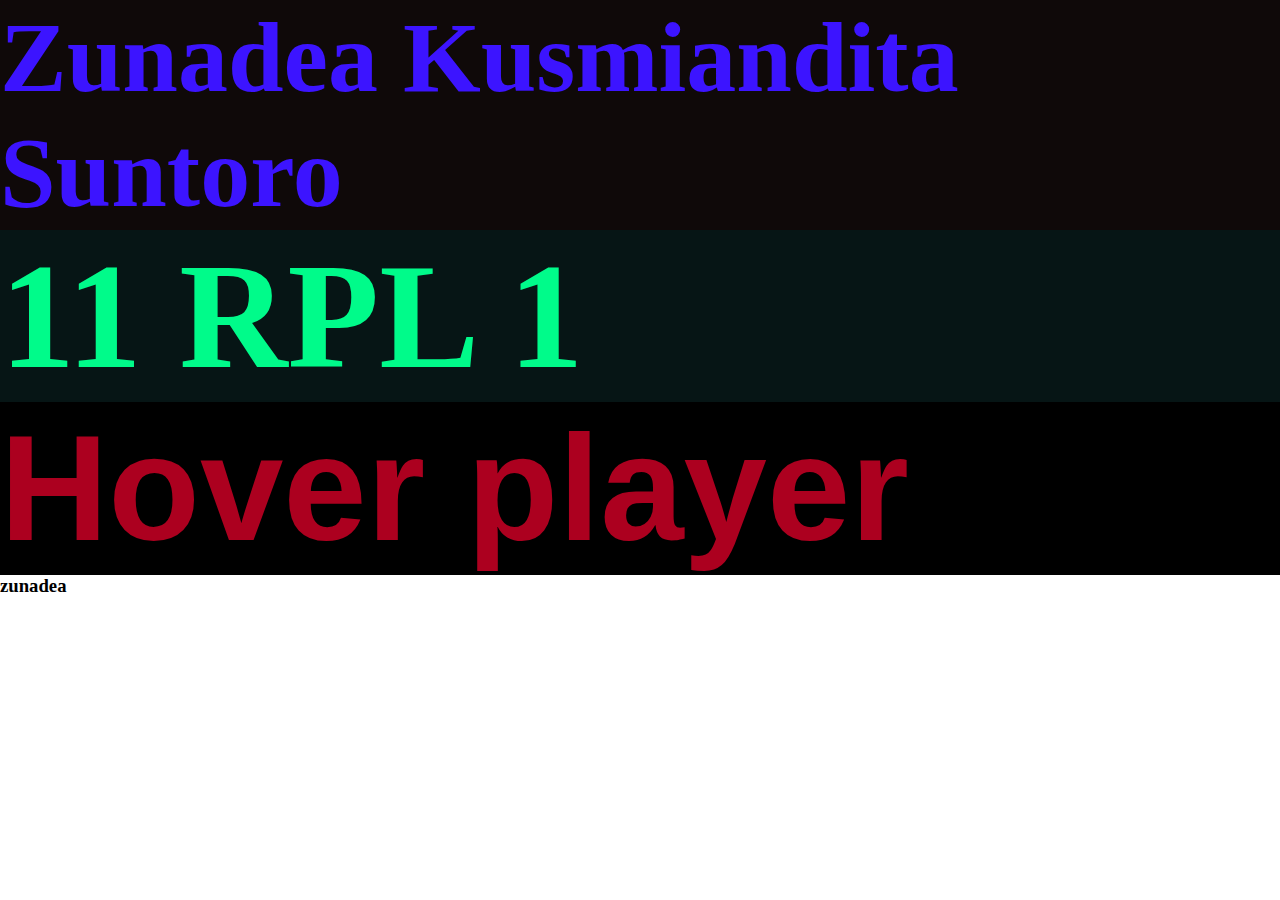
<file: Belajar html & css.html>
<!DOCTYPE html>
<html>

<head>
    <title>Belajar | CSS</title>
    <link rel="stylesheet" href="style.css" />
    <style>
        h2 {
            color: rgb(187, 12, 240);
            font-size: 150px;
            background-color: rgb(0, 0, 0);
        }
        
        .nama {
            color: rgb(0, 251, 138);
            background-color: rgb(6, 21, 21);
        }
        
        #nama {
            font-family: 'Arial', serif;
            color: rgb(172, 0, 31);
        }
    </style>
</head>

<body>
    <h1 style="color :rgb(60, 20, 255); font-size:100px; background-color: rgb(15, 9, 9);">Zunadea Kusmiandita Suntoro</h1>
    <h2 class="nama">11 RPL 1</h2>
    <h2 id="nama">Hover player</h2>
    <h3>zunadea</h3>
</body>

</html>
</file>
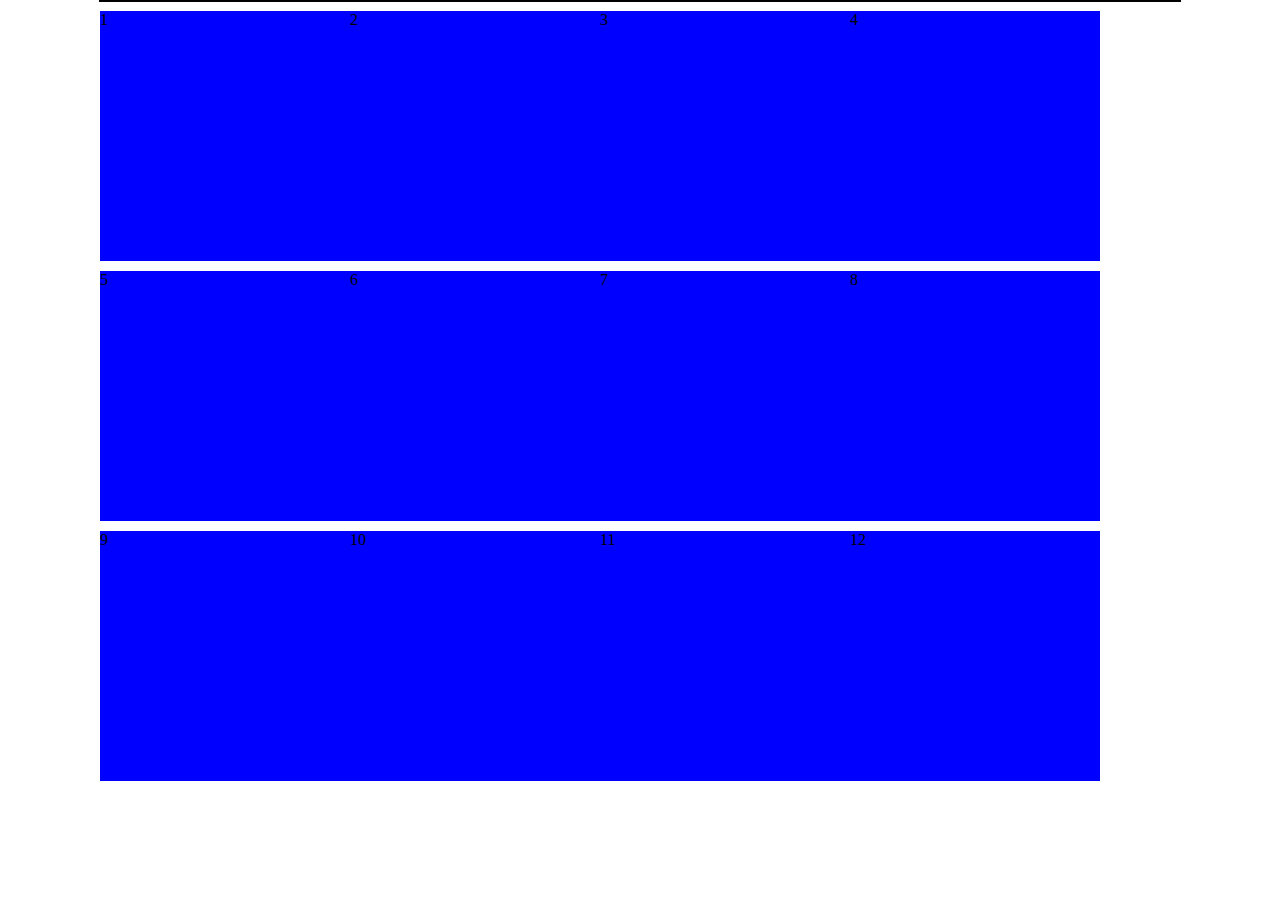
<file: Resvonsive/responsive.html>
<!DOCTYPE html>
<html lang="en">
<head>
    <meta charset="UTF-8">
    <meta http-equiv="X-UA-Compatible" content="IE=edge">
    <meta name="viewport" content="width=device-width, initial-scale=1.0">
    <link rel="stylesheet" href="responsive.css">
    <title>Zunadea</title>
</body>
</html>
    <div class="container">
    <div class="box">1</div>
    <div class="box">2</div>
    <div class="box">3</div>
    <div class="box">4</div>
    <div class="box">5</div>
    <div class="box">6</div>
    <div class="box">7</div>
    <div class="box">8</div>
    <div class="box">9</div>
    <div class="box">10</div>
    <div class="box">11</div>
    <div class="box">12</div>
    </div>
</body>
</html>
</file>
<file: style.css>
*,
html{
    margin: 0;
    padding: 0;
}

.kelas{
    border: 1px solid white;
    background-color: black;
    color: white;
    align-items: center;
}

.griya{
    background-color: crimson;
    display: flex;
    align-items: center;
}

.wa{
    background-color: brown;
    display: flex;
    align-items: center;
}

.hobi{
    background-color: pink;
    display: flex;
    align-items: center;
}
</file>
<file: Resvonsive/responsive.css>
*, html,body {
    margin : 0;
    padding : 0;
}
.container {
    border: 1px solid #000;
    width: 1080px;
    margin: 0 auto;
    display: block;
}
.box {
    background-color: blue;
    width: 250px;
    height: 250px;
    margin-top: 10px;
    float: left;
}  
@media (max-width:700px)
{
    .box{
        background-color: green;
        width: 98%;
    }
    .container {
        width: 100%;
    }
}
@media (max-width:300px)
{
    .box{
        background-color: red;
        width: 280px;
        height: 280px;
        border-radius: 100%;
    }
.container {
    width: 100%;
    }
}
</file>
